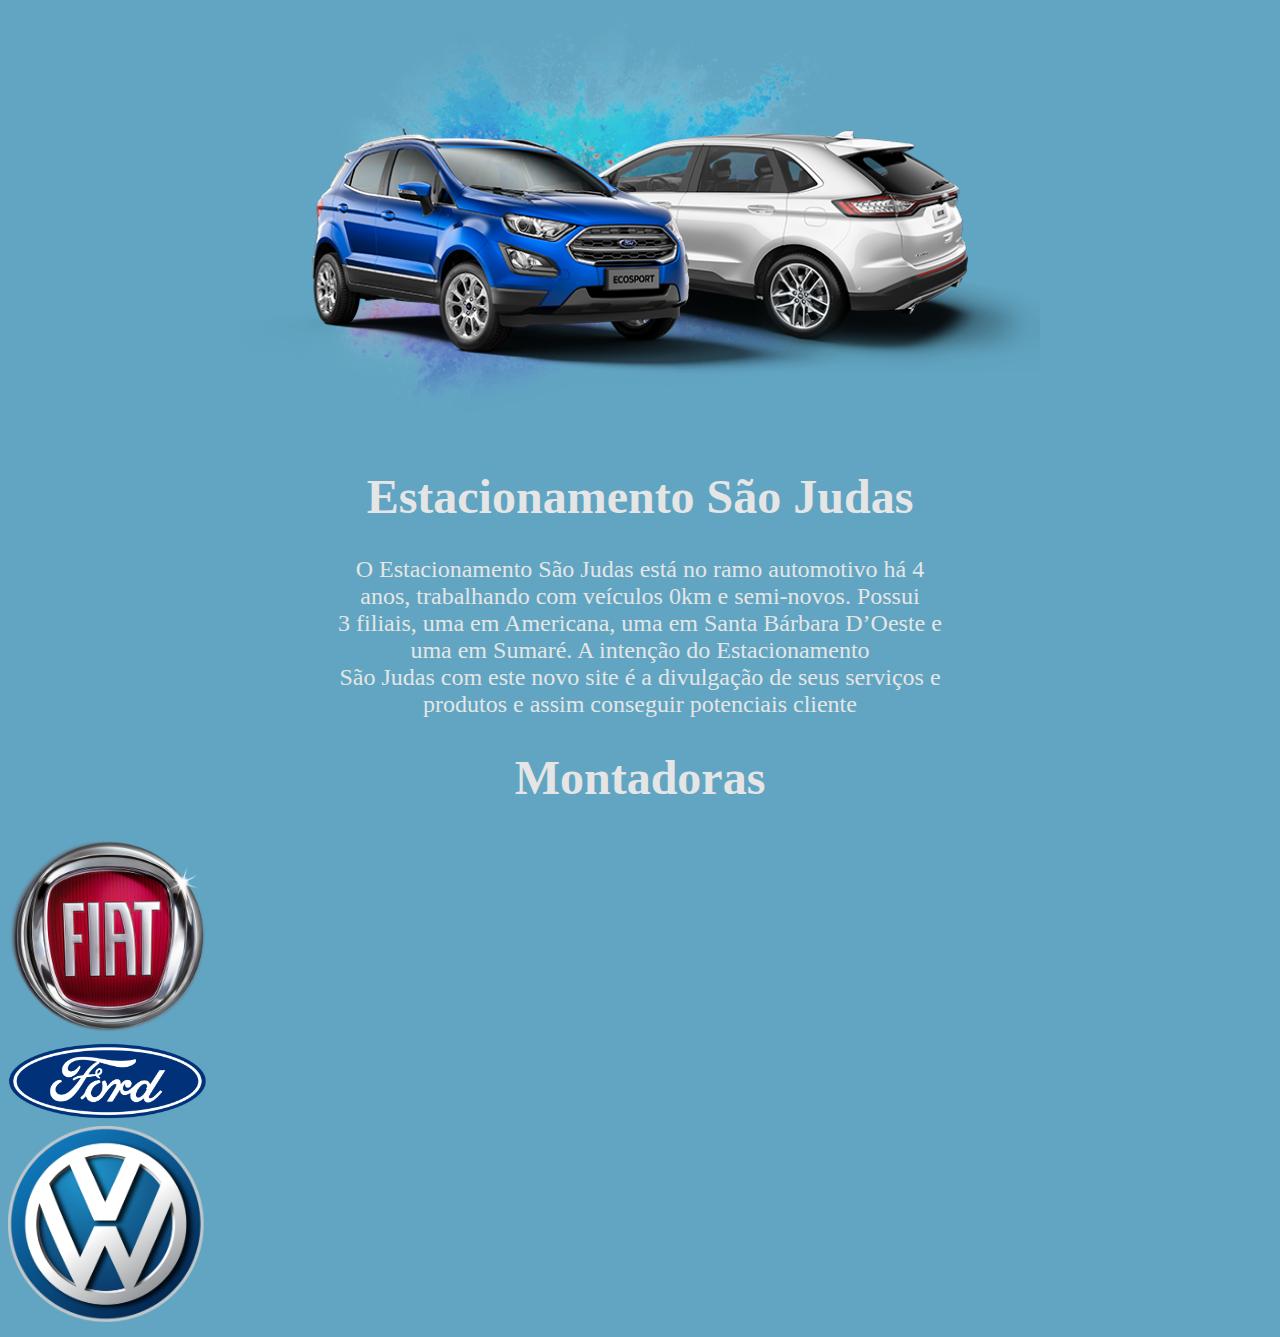
<file: index.html>
<!DOCTYPE html>
<html lang="pt-br">
<head>
    <meta charset="UTF-8">
    <meta http-equiv="X-UA-Compatible" content="IE=edge">
    <meta name="viewport" content="width=device-width, initial-scale=1.0">
    <title>Estacionamneto São Judas</title>
    <link rel="stylesheet" href="estilos.css">
</head>
<body>
    <div class="container">
        <img src="splash.png" >
    </div>
    <h1>Estacionamento São Judas</h1>
    <div class="p">
    <p>O Estacionamento São Judas está no ramo automotivo há 4 <br>anos, trabalhando com veículos 0km e semi-novos. Possui <br>3 filiais, uma em Americana, uma em Santa Bárbara D’Oeste e <br>uma em Sumaré. A intenção do Estacionamento <br>São Judas com este novo site é a divulgação de seus serviços e <br>produtos e assim conseguir potenciais cliente</p>
  </div>
    <h1>Montadoras</h1>
    <div class="fiat">
 <a href="fiat.html"><img src="fiat-logo-21.png"></a>
    </div>
    <div class="ford">
       <a href="ford.html"><img src="Ford_logo.png"></a> 
    </div>    
    <div class="volkswagen">
       <a href="volkswagen.html"> <img src="volkswagen.png"></a>
    </div>     
</body>
</html>
</file>
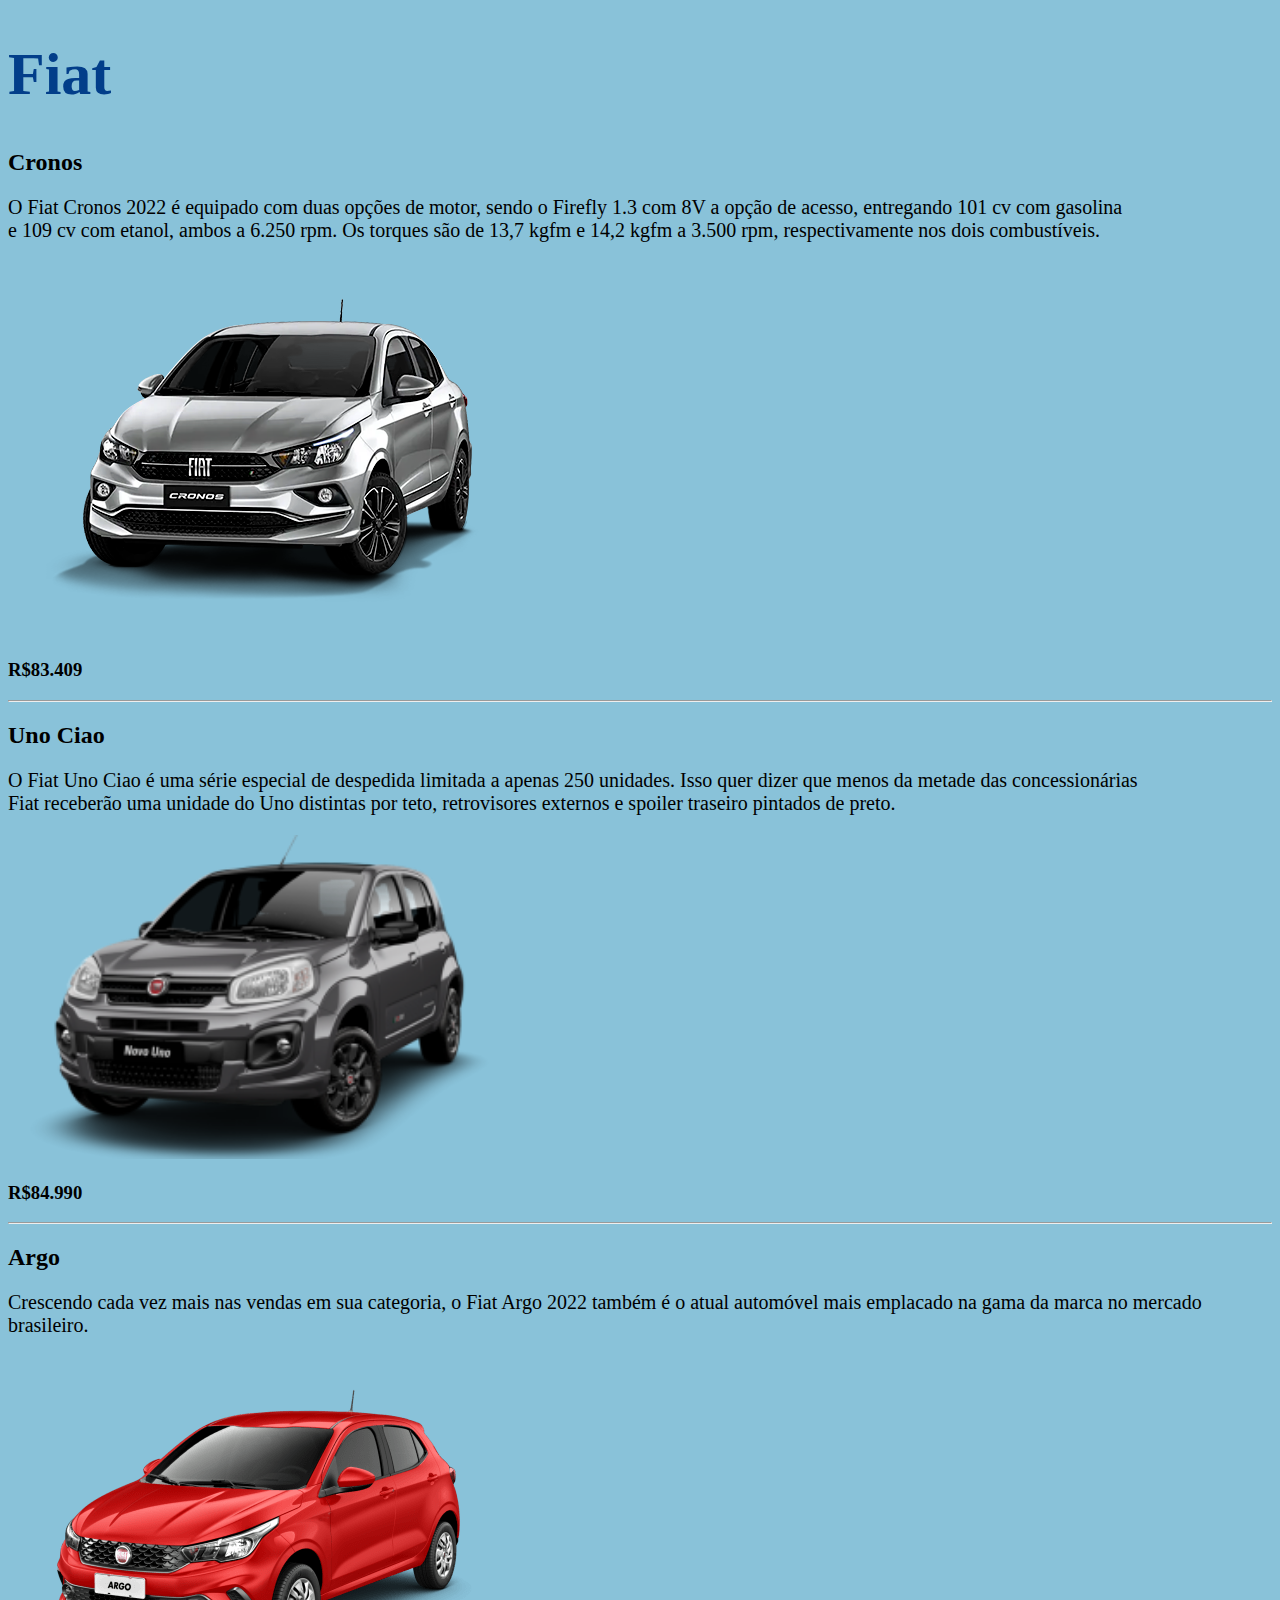
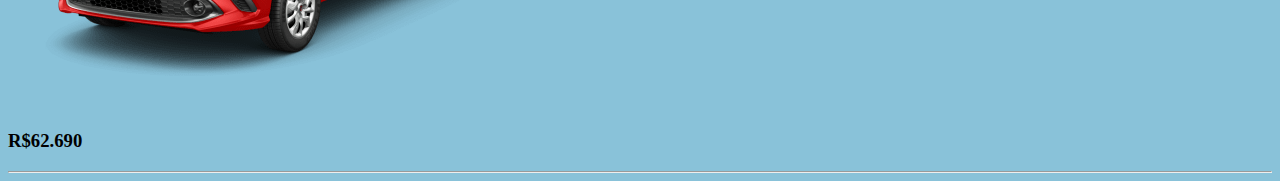
<file: fiat.html>
<!DOCTYPE html>
<html lang="pt-br">
<head>
    <meta charset="UTF-8">
    <meta http-equiv="X-UA-Compatible" content="IE=edge">
    <meta name="viewport" content="width=device-width, initial-scale=1.0">
    <title>Fiat</title>
    <style>
   body{
       background-color: #89c2d9;
   }
   h1{
        color: #023e8a;
        font-size: 60px;
    }
    p{
        font-size: 20px;
    }
    hr{
       color:blue;
    }
.uno img{
    width: 500px;
}
    </style>
</head>
<body>
    <h1>Fiat</h1>
    <h2>Cronos</h2>
    <p>O Fiat Cronos 2022 é equipado com duas opções de motor, sendo o Firefly 1.3 com 8V a opção de acesso, entregando 101 cv com gasolina<br> e 109 cv com etanol, ambos a 6.250 rpm. Os torques são de 13,7 kgfm e 14,2 kgfm a 3.500 rpm, respectivamente nos dois combustíveis.</p>
    <img src="cronos.png">
    <h3>R$83.409</h3>
    <hr>
    <h2>Uno Ciao</h2>
    <p>O Fiat Uno Ciao é uma série especial de despedida limitada a apenas 250 unidades. Isso quer dizer que menos da metade das concessionárias<br> Fiat receberão uma unidade do Uno distintas por teto, retrovisores externos e spoiler traseiro pintados de preto.</p>
   <div class="uno">
    <img src="uno.png">
    </div>
    <h3>R$84.990</h3>
    <hr>
    <h2>Argo</h2>
    <p>Crescendo cada vez mais nas vendas em sua categoria, o Fiat Argo 2022 também é o atual automóvel mais emplacado na gama da marca no mercado brasileiro.</p>
    <img src="argo.png">
    <h3>R$62.690</h3>
    <hr>
</body>
</html>
</file>
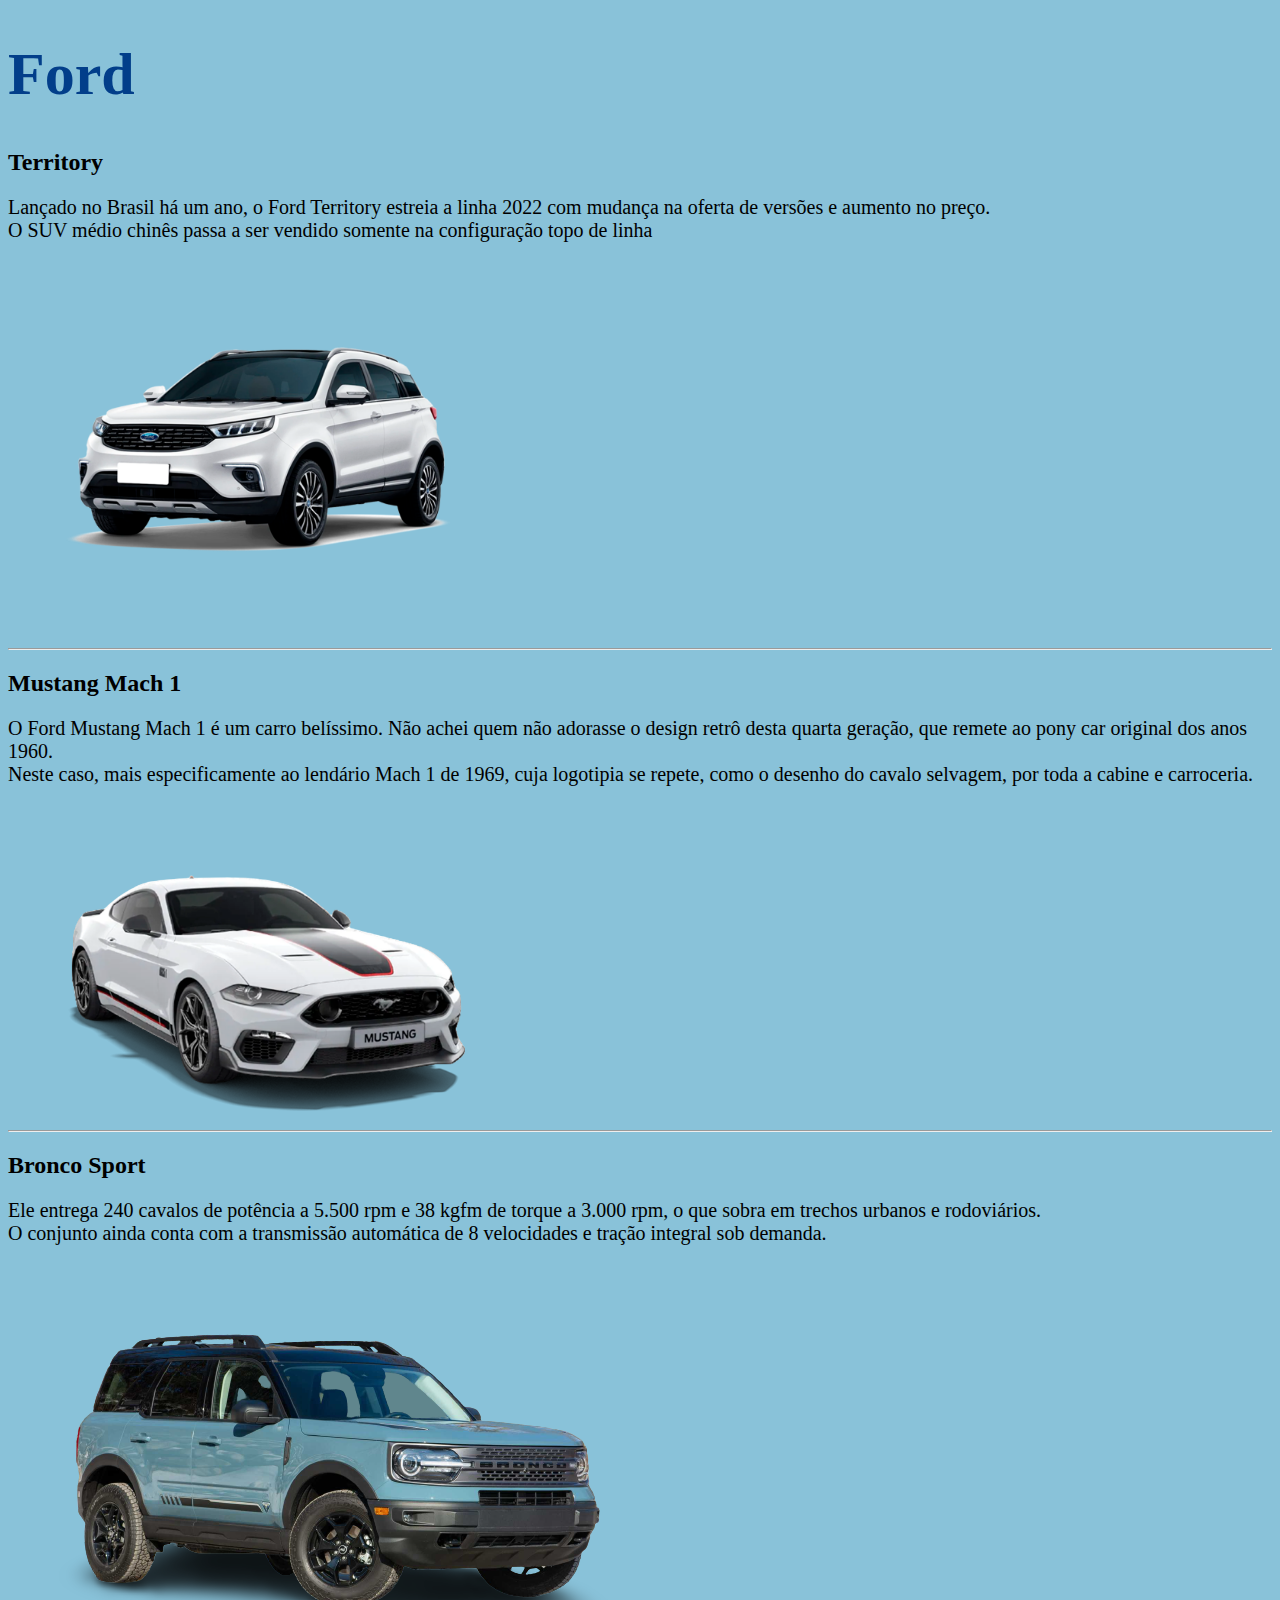
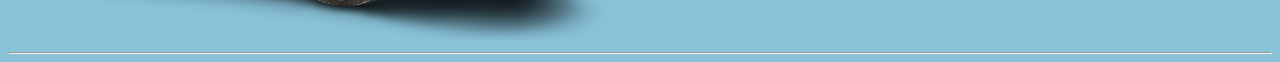
<file: ford.html>
<!DOCTYPE html>
<html lang="pt-br">
<head>
    <meta charset="UTF-8">
    <meta http-equiv="X-UA-Compatible" content="IE=edge">
    <meta name="viewport" content="width=device-width, initial-scale=1.0">
    <title>Ford</title>
    <style>
        body{
            background-color: #89c2d9;
        }
        h1{
             color: #023e8a;
             font-size: 60px;
         }
         p{
             font-size: 20px;
         }
         hr{
            color:blue;
         }
         .territory img{
             width: 500px;
         }
         .mustang img{
             width: 500px;
         }
         </style>
</head>
<body>
    <h1>Ford</h1>
    <h2>Territory</h2>
    <p>Lançado no Brasil há um ano, o Ford Territory estreia a linha 2022 com mudança na oferta de versões e aumento no preço.<br> O SUV médio chinês passa a ser vendido somente na configuração topo de linha</p>
    <div class="territory">
    <img src="territory.png">
</div>
<hr>
<h2>Mustang Mach 1</h2>
<p>O Ford Mustang Mach 1 é um carro belíssimo. Não achei quem não adorasse o design retrô desta quarta geração, que remete ao pony car original dos anos 1960.<br> Neste caso, mais especificamente ao lendário Mach 1 de 1969, cuja logotipia se repete, como o desenho do cavalo selvagem, por toda a cabine e carroceria.</p>
<div class="mustang">
<img src="mustang.png">
</div>
<hr>
<h2>Bronco Sport</h2>
<p>Ele entrega 240 cavalos de potência a 5.500 rpm e 38 kgfm de torque a 3.000 rpm, o que sobra em trechos urbanos e rodoviários. <br>O conjunto ainda conta com a transmissão automática de 8 velocidades e tração integral sob demanda.</p>
<img src="bronco.png">
<hr>
</body>
</html>
</file>
<file: estilos.css>
body{
    color: #e5e5e5;
    font-size: x-large;
    background-color: #61a5c2;
}
h1{
    text-align: center;
}
.p{
    text-align: center;
}
.container img{
     width: 800px;
    text-align: center;
    display: block;
    margin-left: auto;
    margin-right: auto 
}
.fiat img{
    width: 200px;
    
}
.ford img{
    width: 200px;

}
.volkswagen img{
    width: 200px;
}
</file>
